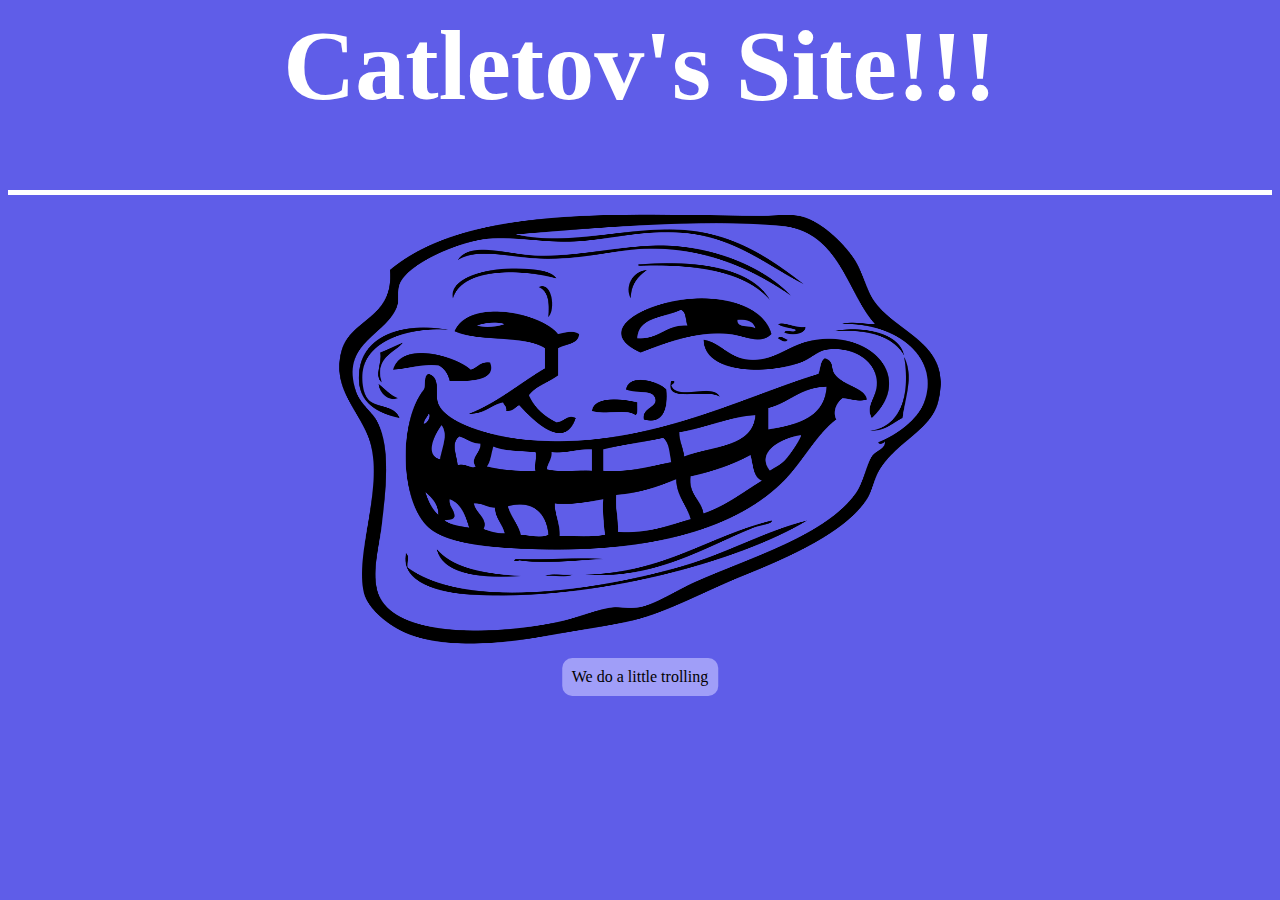
<file: index.html>
<DOCTYPE html>
  <head>
    <title>Catletov</title>
    <meta charset="UTF-8">
    <link rel="stylesheet" href="style.css">
  </head>
  <body>
    <header>
      <h1>Catletov's Site!!!</h1>
      <hr size="5" color="white">
    </header>
    <img src="troll.png"> 
    <div class="link"><a href = "notindex.html"> We do a little trolling</a></div>

  </body>
  </html>
</file>
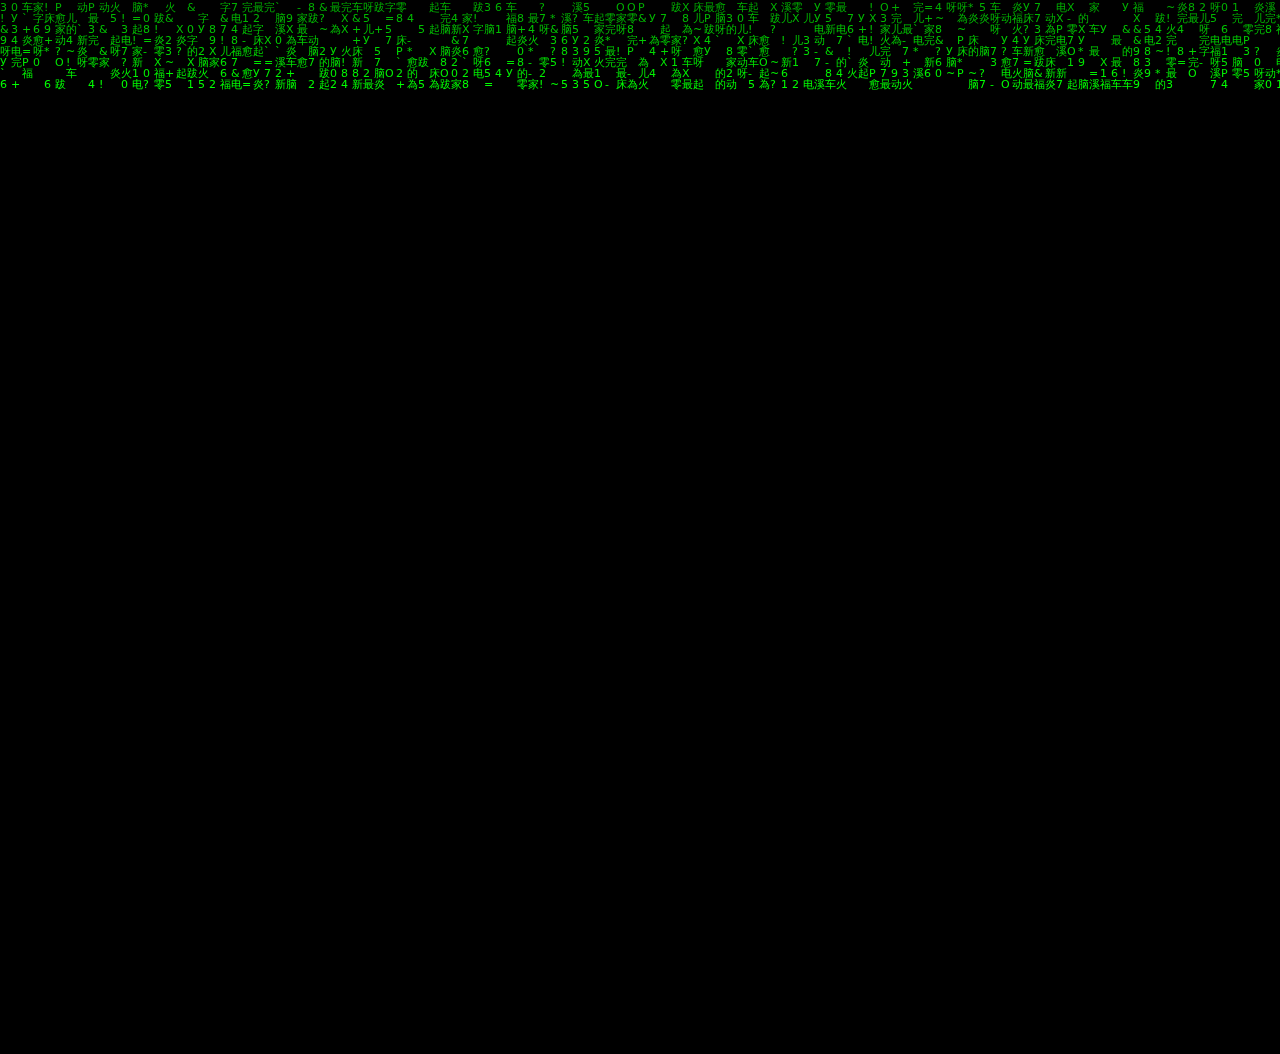
<file: notindex.html>
<!DOCTYPE html>
<html>
<head>
    <meta = charset="utf-8" />
    <title>wake-up-Neo</title>
</head>
<body style="margin: 0; background: #000; overflow: hidden;">
    <canvas></canvas>
    <script src = 'notscript.js'></script>  
</body>
</html>
</file>
<file: style.css>
h1 {
 font-size: 100px;
 text-align: center;
 color: white;
}

body {
 background: rgb(95, 93, 232);
} 

img {
  width: 50%;
  height: 50%;
  margin: 10px auto 20px;
  display: block;
}

p {
 text-align: center;
 color: black;
}

.link {
  margin-top:10px;
  background-color: rgb(160, 158, 248);
  position: absolute;
  right: 50%;
  transform: translate(50%,-50%);
  padding: 10px;
  border-radius: 10px;
  cursor: pointer;
}

.link:hover {
  background-color: rgb(129, 128, 202);
  color: rgb(40, 24, 100);
  transition: 0.5s;
}

.link:hover a {
  color: white;
  transition: 0.5s;
}

a {
  color: black;
  text-decoration: none;
}
</file>
